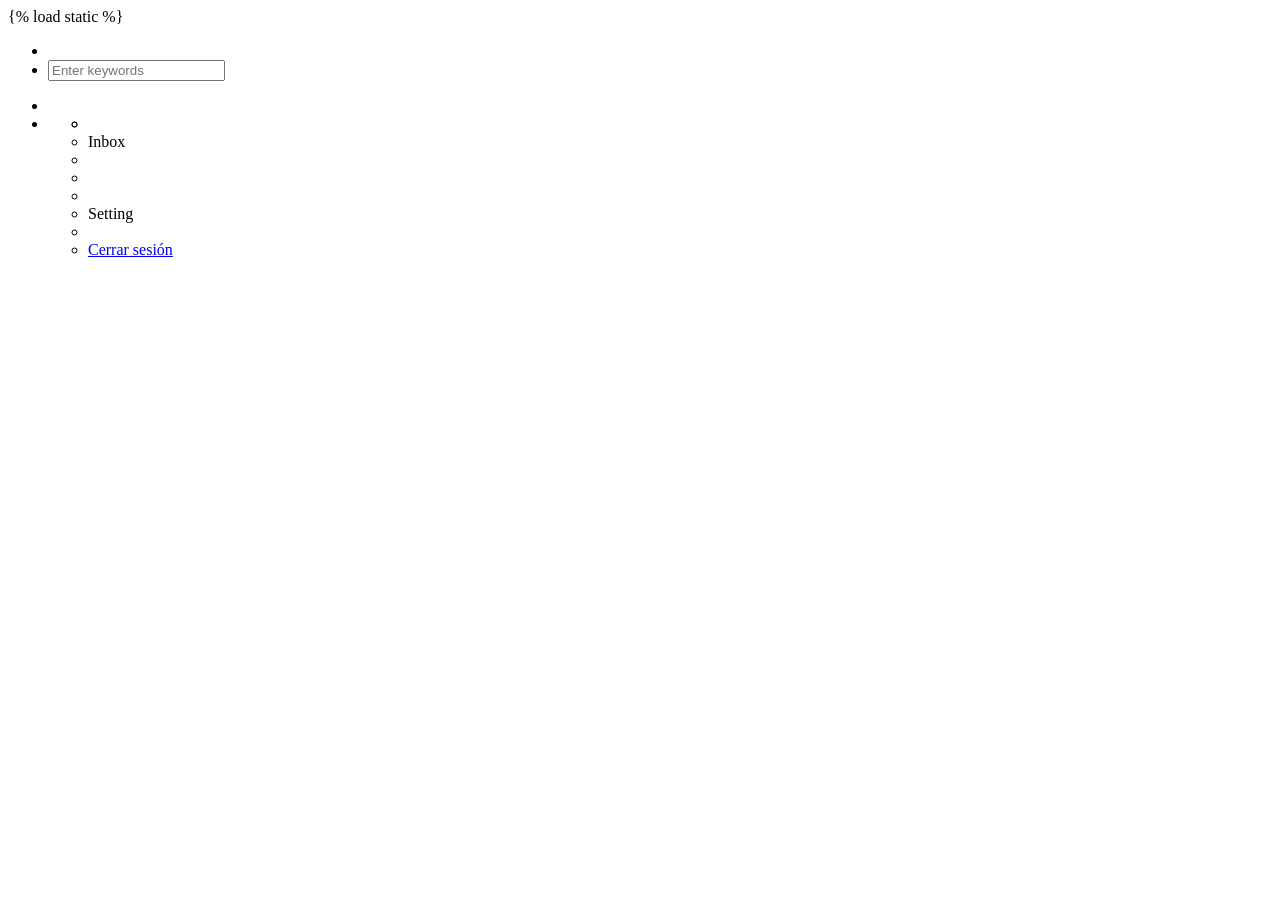
<file: Peluqueria/Citas/templates/sidebar/horizontal.html>
{% load static %}
<!DOCTYPE html>
<html lang="en" xmlns="http://www.w3.org/1999/xhtml">
<div fragment="barraCompleta">
    <!--Start topbar header-->
    <header class="topbar-nav">
        <nav class="navbar navbar-expand fixed-top">
            <ul class="navbar-nav mr-auto align-items-center">
                <li class="nav-item">
                    <a class="nav-link toggle-menu" href="javascript:void();">
                        <i class="icon-menu menu-icon"></i>
                    </a>
                </li>
                <li class="nav-item">
                    <form class="search-bar">
                        <input type="text" class="form-control" placeholder="Enter keywords">
                        <a href="javascript:void();"><i class="icon-magnifier"></i></a>
                    </form>
                </li>
            </ul>

            <ul class="navbar-nav align-items-center right-nav-link">
                <li class="nav-item dropdown-lg">
                    <a class="nav-link dropdown-toggle dropdown-toggle-nocaret waves-effect" data-toggle="dropdown"
                       href="javascript:void();">
                        <i class="fa fa-bell-o"></i></a>
                </li>
                <li class="nav-item">
                    <a class="nav-link dropdown-toggle dropdown-toggle-nocaret" data-toggle="dropdown" href="#">
                        <!-- <span class="user-profile"><strong text="${session.usuario}">Usuario</strong></span> -->
                    </a>
                    <ul class="dropdown-menu dropdown-menu-right">
                        <li class="dropdown-item user-details">
                            <a href="javaScript:void();">
                                <div class="media">
                                    <!-- <div class="avatar"><img class="align-self-start mr-3"
                                                             src="@{'/' + ${session.image}}"
                                                             alt="user avatar"></div> -->
                                    <!-- <div class="media-body">
                                        <h6 class="mt-2 user-title" th:text="${session.usuario}"></h6>
                                        <p class="user-subtitle"><label th:text="${session.correo}"></label></p>
                                    </div> -->
                                </div>
                            </a>
                        </li>
                        <li class="dropdown-divider"></li>
                        <li class="dropdown-item"><i class="icon-envelope mr-2"></i> Inbox</li>
                        <li class="dropdown-divider"></li>
                        <li class="dropdown-item">
                            <!-- <a th:href="@{/editarUsuario(id=${session.id_usuario})}">
                                <i class="icon-wallet mr-2"></i>Cuenta
                            </a> -->
                        </li>
                        <li class="dropdown-divider"></li>
                        <li class="dropdown-item"><i class="icon-settings mr-2"></i> Setting</li>
                        <li class="dropdown-divider"></li>
                        <li class="dropdown-item"><i class="icon-power mr-2"></i><a href="logout">Cerrar sesión</a></li>
                    </ul>
                </li>
            </ul>
        </nav>
    </header>
    <!--End topbar header-->
</div>
</html>
</file>
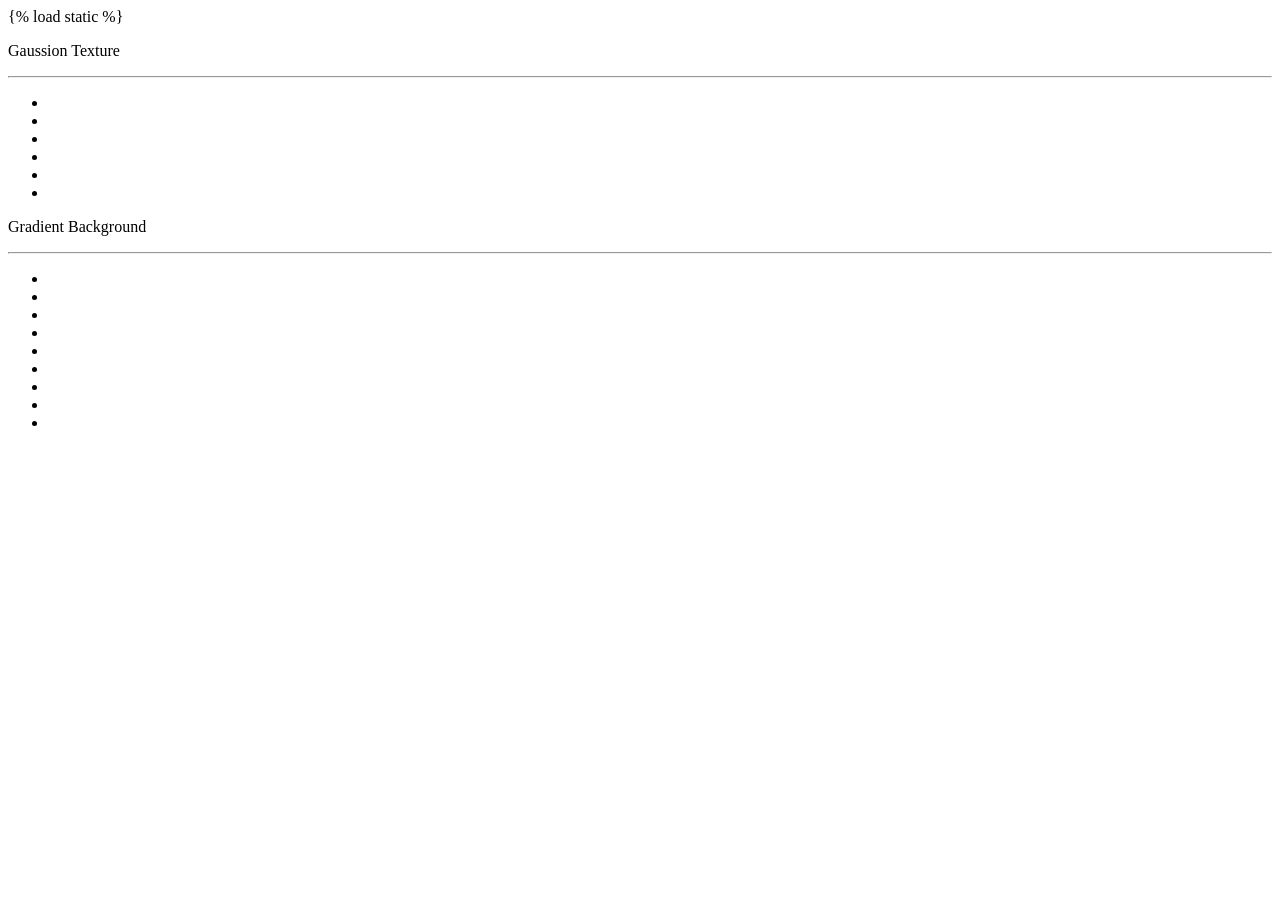
<file: Peluqueria/Citas/templates/sidebar/theme.html>
{% load static %}
<!DOCTYPE html>
<html lang="en" xmlns="http://www.w3.org/1999/xhtml">
<div fragment="theme">
    <div class="right-sidebar">
        <div class="switcher-icon">
            <i class="zmdi zmdi-settings zmdi-hc-spin"></i>
        </div>
        <div class="right-sidebar-content">

            <p class="mb-0">Gaussion Texture</p>
            <hr>

            <ul class="switcher">
                <li id="theme1"></li>
                <li id="theme2"></li>
                <li id="theme3"></li>
                <li id="theme4"></li>
                <li id="theme5"></li>
                <li id="theme6"></li>
            </ul>

            <p class="mb-0">Gradient Background</p>
            <hr>

            <ul class="switcher">
                <li id="theme7"></li>
                <li id="theme8"></li>
                <li id="theme9"></li>
                <li id="theme10"></li>
                <li id="theme11"></li>
                <li id="theme12"></li>
                <li id="theme13"></li>
                <li id="theme14"></li>
                <li id="theme15"></li>
            </ul>

        </div>
    </div>
</div>
</html>
</file>
